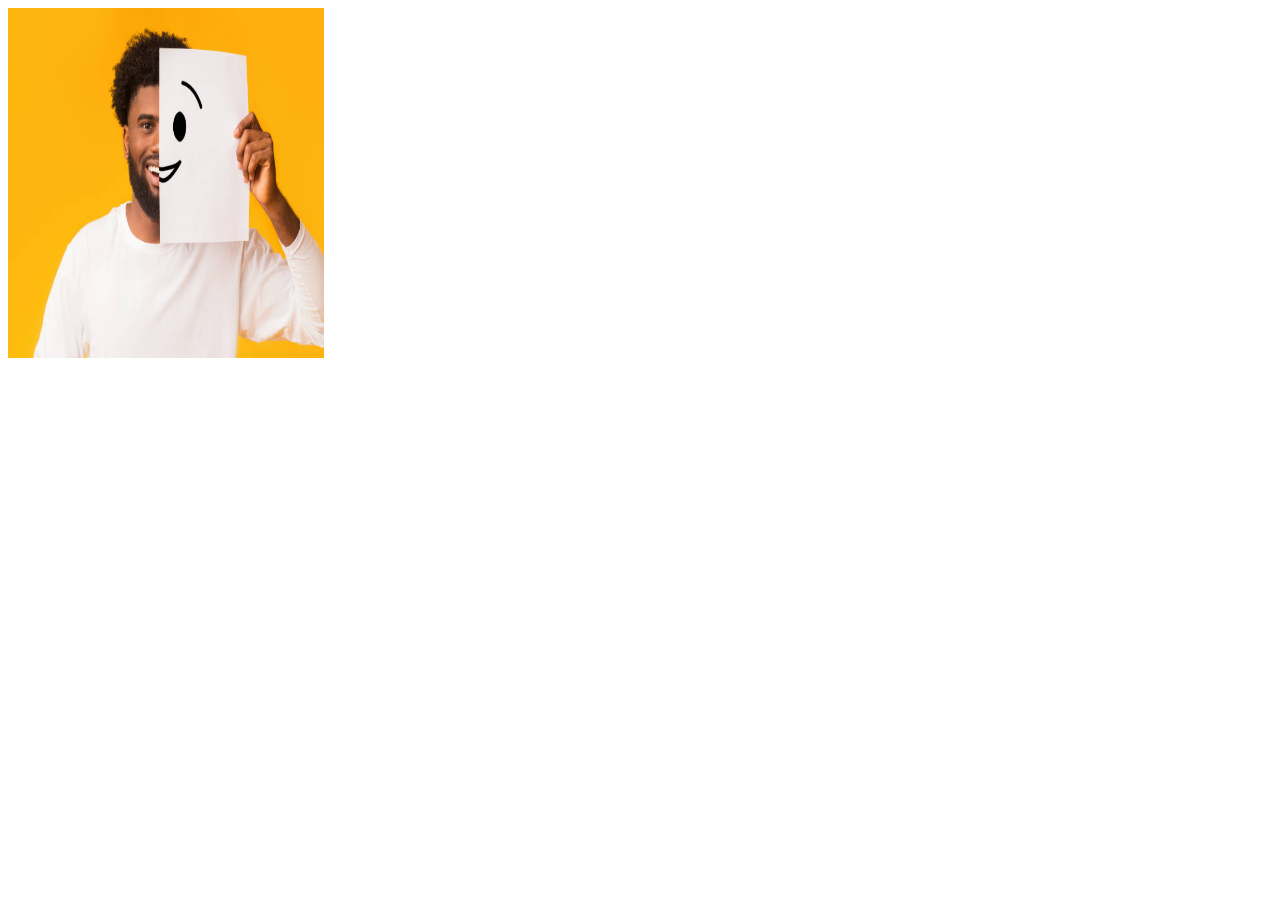
<file: index.html>
<!DOCTYPE html>
<html lang="en">
<head>
    <meta charset="UTF-8">
    <meta name="viewport" content="width=device-width, initial-scale=1.0">
    <title>Document</title>
    <link rel="stylesheet" href="css/style.css">
</head>
<body>
    <div class="parent">
        <div class="parent-img">
            <img src="istockphoto-1191434371-612x612.jpg">
        </div>
        <div class="parnet-text">
            <h2>Tim-Berners-Lee</h2>
            <p>Lorem ipsum dolor sit amet consectetur adipisicing elit. Amet enim exercitationem fugit quae consequuntur sed earum voluptatibus placeat vero </p>
        </div>
    </div>
</body>
</html>
</file>
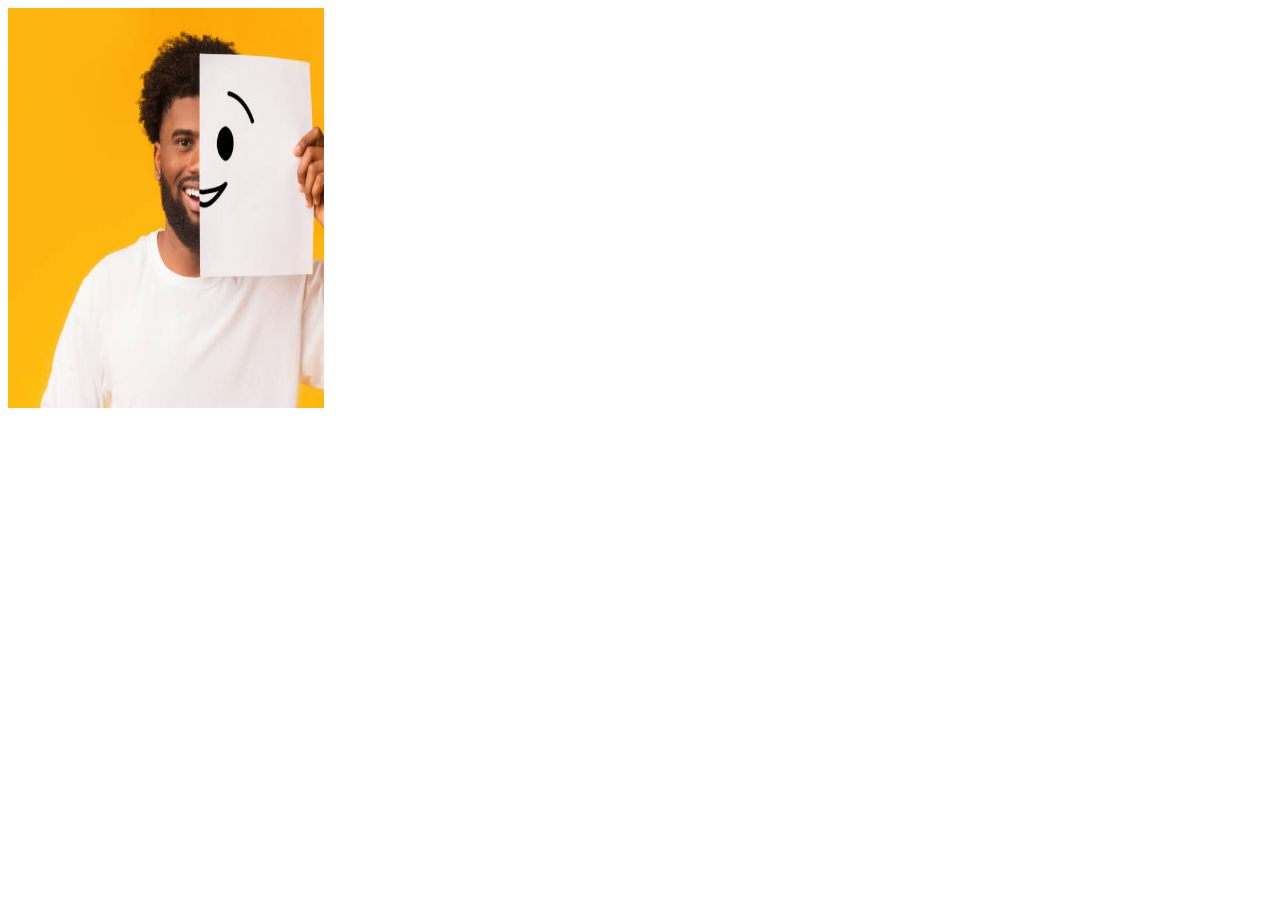
<file: index2.html>
<!DOCTYPE html>
<html lang="en">
<head>
    <meta charset="UTF-8">
    <meta name="viewport" content="width=device-width, initial-scale=1.0">
    <title>Document</title>
    <link rel="stylesheet" href="css/style2.css">
</head>
<body>
    <div class="parent">
        <div class="parent-img">
            <img src="istockphoto-1191434371-612x612.jpg">
        </div>
        <div class="parnet-text">
            <h2>Tim-Berners-Lee</h2>
            <p>Lorem ipsum dolor sit amet consectetur adipisicing elit. Amet enim exercitationem fugit quae consequuntur sed earum voluptatibus placeat vero </p>
        </div>
    </div>
</body>
</html>
</file>
<file: css/style.css>
.parent {
    background-color: teal;
    width: 25%;
    position: relative;
    overflow: hidden;
}
.parent-img{
    width: 100%;
    height: 350px;
    
}
.parent-img img {
    width: 100%;
    height: 100%;
}

.parnet-text1 {
    background-color:red;
}
.parnet-text {
    background-color:rgba(0,0,0,0.5);
    text-align: center;
    color: white;
    position: absolute;
    height: 100%;
    transition:top 1s;
    top:100%;
}

.parent:hover .parnet-text {
    top:0;
}
.parnet-text h2 {
    margin-top: 0;
    background-color:rgb(111, 111, 240)
}
</file>
<file: css/style2.css>
.parent {
    background-color: teal;
    width: 25%;
    position: relative;
    overflow: hidden;
}

.parent-img {
width: 400px;
height: 400px;
}

.parent-img img {
    width: 100%;
    height: 100%;
    transition: transform 1s 0.5s;
}

.parent .parnet-text {
    background-color:rgba(0,0,0,0.5);
    text-align: center;
    color: white;
    height:100%;
    width: 100%;
    position: absolute;
    top: 0;
    transition: transform 0.6s;
    opacity: 0;
    
}

.parent:hover .parnet-text {
    opacity:1;
    transform: rotate(360deg);
}
.parent:hover img {
    transform:scale(1.2);
}



.parent .parnet-text h2 {
    margin-top: 0;
    background-color:rgb(111, 111, 240);
    position:relative;
    left: 110%;
    transition: left 1s 1.2s;
}

.parent:hover .parnet-text h2 {
    left: 0;
}

.parent .parnet-text p {
    position:relative;
    left: 110%;
    transition: left 0.7s 1.5s;
}

.parent:hover .parnet-text p {
    left: 0;
}
</file>
